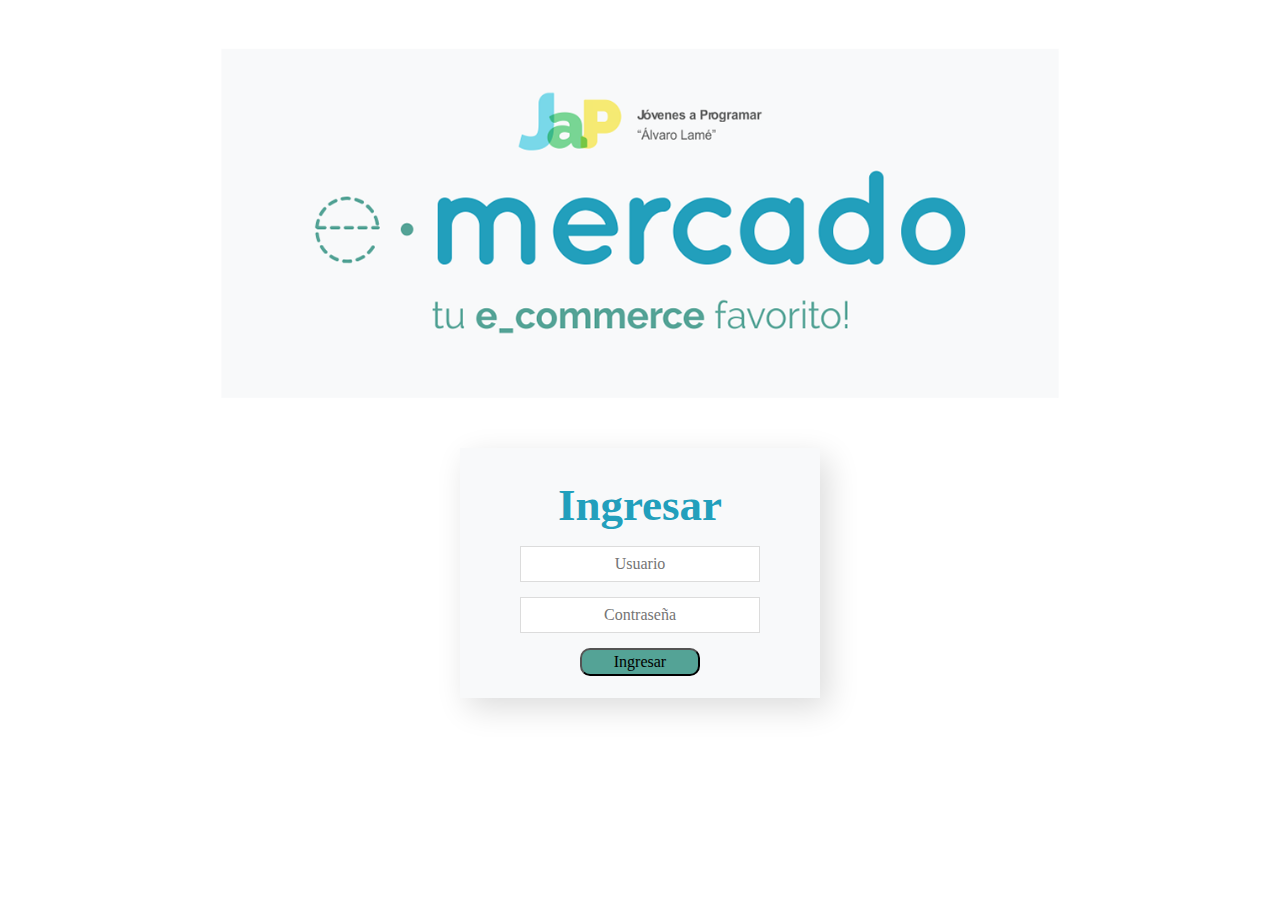
<file: index.html>
<!DOCTYPE html>
<!-- saved from url=(0049)https://getbootstrap.com/docs/4.3/examples/album/ -->
<html lang="en">
  <head>
    <meta http-equiv="Content-Type" content="text/html; charset=UTF-8">
    <meta name="viewport" content="width=device-width, initial-scale=1, shrink-to-fit=no">
    <meta name="description" content="">
    <title>eMercado - Todo lo que busques está aquí</title>

    <link rel="canonical" href="https://getbootstrap.com/docs/4.3/examples/album/">
    <link href="https://fonts.googleapis.com/css?family=Raleway:300,300i,400,400i,700,700i,900,900i" rel="stylesheet">
    <!-- Bootstrap core CSS -->
    <link href="css/bootstrap.min.css" rel="stylesheet">
    <link href="css/styles.css" rel="stylesheet">
  </head>
  <body>
    <nav class="site-header sticky-top py-1 bg-dark">
      <div class="container d-flex flex-column flex-md-row justify-content-between"  id=links>
        <a class="py-2 d-none d-md-inline-block" href="index.html">Inicio</a>
        <a class="py-2 d-none d-md-inline-block" href="categories.html">Categorías</a>
        <a class="py-2 d-none d-md-inline-block" href="products.html">Productos</a>
        <a class="py-2 d-none d-md-inline-block" href="sell.html">Vender</a>
        
      </div>
    </nav>
    <main role="main">
      <section class="jumbotron text-center">
        <div class="m-5">
          <h1></h1>
        </div>
      </section>
      <div class="album py-5 bg-light">
        <div class="container">
          <div class="row">
            <div class="col-md-4">
              <a href="categories.html" class="card mb-4 shadow-sm custom-card">
                <img class="bd-placeholder-img card-img-top"  src="img/cat1.jpg">
                <h3 class="m-3">Autos (122)</h3>
                <div class="card-body">
                  <p class="card-text">Los mejores precios en autos 0 kilómetro, de alta y media gama.</p>
                </div>
              </a>
            </div>
            <div class="col-md-4">
                <a href="categories.html" class="card mb-4 shadow-sm custom-card">
                  <img class="bd-placeholder-img card-img-top" src="img/cat2.jpg">
                  <h3 class="m-3">Juguetes (354)</h3>
                  <div class="card-body">
                    <p class="card-text">Encuentra aquí los mejores precios para niños/as de cualquier edad.</p>
                  </div>
                </a>
            </div>
            <div class="col-md-4">
                <a href="categories.html" class="card mb-4 shadow-sm custom-card">
                  <img class="bd-placeholder-img card-img-top" src="img/cat3.jpg">
                  <h3 class="m-3">Muebles (157)</h3>
                  <div class="card-body">
                    <p class="card-text">Muebles antiguos, nuevos y para ser armados por uno mismo.</p>
                  </div>
                </a>
            </div>
            <div class="col-md-4">
                <a href="categories.html" class="card mb-4 shadow-sm custom-card">
                  <img class="bd-placeholder-img card-img-top" src="img/cat4.jpg">
                  <h3 class="m-3">Herramientas (452)</h3>
                  <div class="card-body">
                    <p class="card-text">Herramientas para cualquier tipo de trabajo.</p>
                  </div>
                </a>
            </div>
            <div class="col-md-4">
                <a href="categories.html" class="card mb-4 shadow-sm custom-card">
                  <img class="bd-placeholder-img card-img-top" src="img/cat5.jpg">
                  <h3 class="m-3">Computadoras (724)</h3>
                  <div class="card-body">
                    <p class="card-text">Todo en cuanto a computadoras, para uso de oficina y/o juegos.</p>
                  </div>
                </a>
            </div>
            <div class="col-md-4">
                <a href="categories.html" class="card mb-4 shadow-sm custom-card">
                  <img class="bd-placeholder-img card-img-top" src="img/cat6.jpg">
                  <h3 class="m-3">Vestimenta (841)</h3>
                  <div class="card-body">
                    <p class="card-text">Gran variedad de ropa, nueva y de segunda mano.</p>
                  </div>
                </a>
            </div>
          </div>
          <div class="row">
              <a type="button" class="btn btn-light btn-lg btn-block" href="categories.html">Ver todas</a>
          </div>
        </div>
      </div>
    </main>
    <footer class="text-muted">
      <div class="container">
        <p class="float-right">
          <a href="#">Volver arriba</a>
        </p>
        <p>Este sitio forma parte de Desarrollo Web - JAP - 2020</p>
        <p>Clickea <a target="_blank" href="Letra.pdf">aquí</a> para descargar la letra del obligatorio.</p>
      </div>
    </footer>
    <script src="js/jquery-3.4.1.min.js"></script>
    <script src="js/bootstrap.bundle.min.js"></script>
    <script src="js/init.js"></script>
  </body>
</html>
</file>
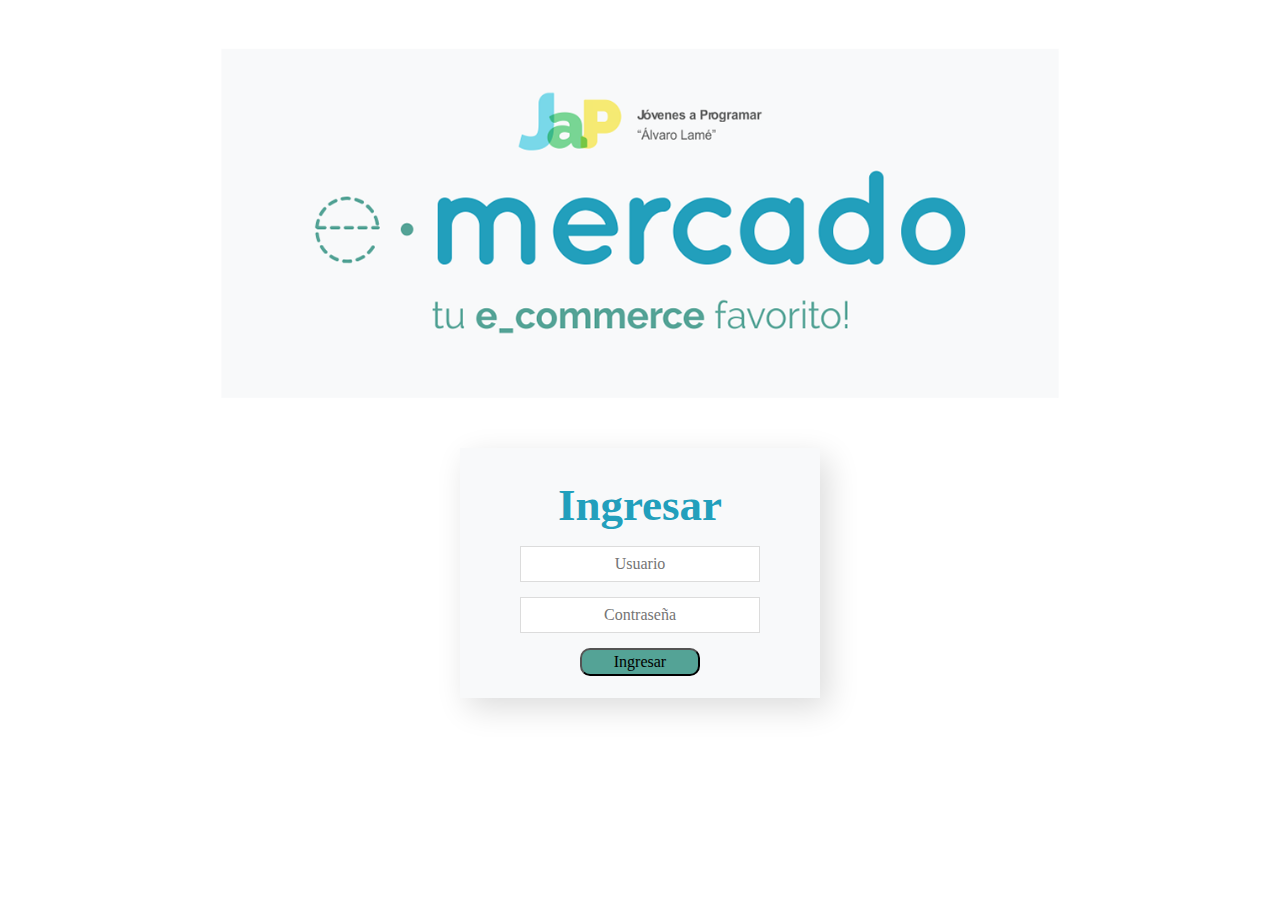
<file: cart.html>
<!DOCTYPE html>
<!-- saved from url=(0049)https://getbootstrap.com/docs/4.3/examples/album/ -->
<html lang="en">

<head>

  <meta http-equiv="Content-Type" content="text/html; charset=UTF-8">

  <meta name="viewport" content="width=device-width, initial-scale=1, shrink-to-fit=no">
  <meta name="description" content="">
  <title>eMercado - Todo lo que busques está aquí</title>

  <link rel="canonical" href="https://getbootstrap.com/docs/4.3/examples/album/">
  <link href="https://fonts.googleapis.com/css?family=Raleway:300,300i,400,400i,700,700i,900,900i" rel="stylesheet">

  <style>
    .bd-placeholder-img {
      font-size: 1.125rem;
      text-anchor: middle;
      -webkit-user-select: none;
      -moz-user-select: none;
      -ms-user-select: none;
      user-select: none;
    }

    @media (min-width: 768px) {
      .bd-placeholder-img-lg {
        font-size: 3.5rem;
      }
    }
  </style>
  <link href="css/bootstrap.min.css" rel="stylesheet">
  <link href="css/styles.css" rel="stylesheet">
  <link href="css/dropzone.css" rel="stylesheet">
</head>

<body>
  <nav class="site-header sticky-top py-1 bg-dark">
    <div class="container d-flex flex-column flex-md-row justify-content-between">
      <a class="py-2 d-none d-md-inline-block" href="index.html">Inicio</a>
      <a class="py-2 d-none d-md-inline-block" href="categories.html">Categorías</a>
      <a class="py-2 d-none d-md-inline-block" href="products.html">Productos</a>
      <a class="py-2 d-none d-md-inline-block" href="sell.html">Vender</a>
    </div>
  </nav>
  <div class="container">
    <h3>Productos seleccionados</h3>

    <div id="cartInfo"></div>

    
    <div>


      <form action="">
      <!-- Button trigger modal -->
      <button type="button" class="btn btn-primary" data-toggle="modal" data-target="#credito">
        Tarjeta de crédito
      </button>

      <!-- Modal -->
      <div class="modal fade" id="credito" tabindex="-1" role="dialog"
        aria-labelledby="exampleModalCenterTitle" aria-hidden="true">
        <div class="modal-dialog modal-dialog-centered" role="document">
          <div class="modal-content">
            <div class="modal-header">
              <h5 class="modal-title" id="exampleModalCenterTitle">Selecciona tu forma de pago</h5>
              <button type="button" class="close" data-dismiss="modal" aria-label="Close">
                <span aria-hidden="true">&times;</span>
              </button>
            </div>
            <div class="modal-body">

              <form action="">
                <h3>Tarjeta de crédito</h3>
                <label for="number">Número de tarjeta</label><br>
                <input type="text" id="number" name="number" required=""><br>
                <label for="seguridad">CVC</label><br>
                <input type="text" id="seguridad" name="seguridad" required=""> <br>
                <label for="vencimiento">Fecha de vencimiento</label><br>
                <input type="date" id="vencimiento" name="vencimiento" required=""> <br>
                <label for="prop">Propietario</label><br>
                <input type="text" id="prop" name="prop" required=""> <br>
                <label for="confirmar"></label><br>
                <input type="submit" id="confirmar" name="confirmar" value="Confirmar"> <br>
              </form>
            </div>
            <div class="modal-footer">
              <button type="button" class="btn btn-secondary" data-dismiss="modal">Cerrar</button>
            </div>
          </div>
        </div>
      </div>
    </div>
    <br>

    <!-- Button trigger modal -->
    <button type="button" class="btn btn-primary" data-toggle="modal" data-target="#debito">
      Tarjeta de débito
    </button>

    <!-- Modal -->
    <div class="modal fade" id="debito" tabindex="-1" role="dialog"
      aria-labelledby="exampleModalCenterTitle" aria-hidden="true">
      <div class="modal-dialog modal-dialog-centered" role="document">
        <div class="modal-content">
          <div class="modal-header">
            <h5 class="modal-title" id="exampleModalCenterTitle">Selecciona tu forma de pago</h5>
            <button type="button" class="close" data-dismiss="modal" aria-label="Close">
              <span aria-hidden="true">&times;</span>
            </button>
          </div>
          <div class="modal-body">

            <form action="">
              <h3>Tarjeta de débito</h3>
              <label for="number1">Número de tarjeta</label><br>
              <input type="text" id="number1" name="number1" required=""><br>
              <label for="vencimiento1">Fecha de vencimiento</label><br>
              <input type="date" id="vencimiento1" name="vencimiento1" required=""> <br>
              <label for="prop1">Propietario</label><br>
              <input type="text" id="prop1" name="prop1" required=""> <br>
              <label for="confirmar1"></label><br>
              <input type="submit" id="confirmar1" name="confirmar1" value="Confirmar"> <br>
            </form>
          </div>
          <div class="modal-footer">
            <button type="button" class="btn btn-secondary" data-dismiss="modal">Cerrar</button>
          </div>
        </div>
      </div>
    </div>
  
  <br>
    <hr>
    
     <p>Método de envío</p>
      <div class="custom-control custom-radio">
      <input id="premium" onclick="enviop()" name="publicationType" type="radio" class="custom-control-input"  required="">
      <label class="custom-control-label" for="premium" value="0.15">Premium <small>(2-5 días)</small></label>
    </div>
    <div class="custom-control custom-radio">
      <input id="express" onclick="envioe()" name="publicationType" type="radio" class="custom-control-input" required="">
      <label class="custom-control-label" for="express" value="0.07">Express <small>(5-8 días)</small></label>
    </div>
    <div class="custom-control custom-radio">
      <input id="standard" onclick="envios()" name="publicationType" type="radio" class="custom-control-input" required="">
      <label class="custom-control-label" for="standard" value="0.05">Standard <small>(12-15 días)</small></label>
    </div>
    <hr>
    <div>
      <label>Cantidad de artículos:</label> <input type="number" value="1" id="cant" required="">
      <br>
      <label>Subtotal:</label>
      <p id="subtotal"></p>
      <label>Costo de envío:</label>
      <p id="envio"></p>
    </div>


    <div>
      <h4>Total</h4>
      <p id="total"></p>
    </div>
    <hr>

    <br> <button class="btn btn-primary btn-lg" type="submit" id="comprar">Comprar</button>
  </form>

  </div>


  </div>
  <img id="src" src="" alt="">
  <div id="spinner-wrapper">
    <div class="lds-ring">
      <div></div>
      <div></div>
      <div></div>
      <div></div>
    </div>
  </div>
  <script src="js/jquery-3.4.1.min.js"></script>
  <script src="js/bootstrap.bundle.min.js"></script>
  <script src="js/dropzone.js"></script>
  <script src="js/init.js"></script>
  <script src="js/cart.js"></script>
</body>

</html>
</file>
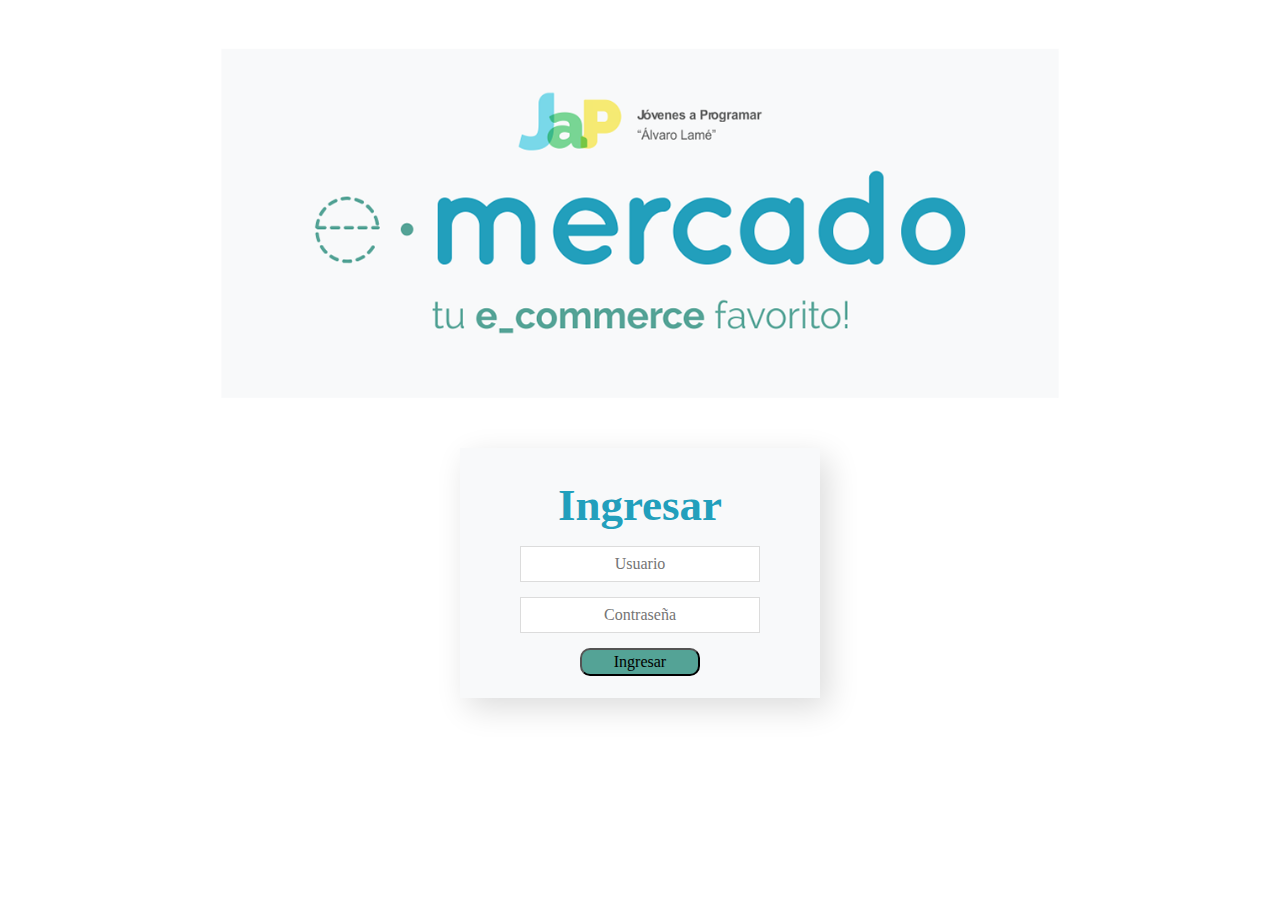
<file: categories.html>
<!DOCTYPE html>
<!-- saved from url=(0049)https://getbootstrap.com/docs/4.3/examples/album/ -->
<html lang="en">
  <head>
    <meta http-equiv="Content-Type" content="text/html; charset=UTF-8">
    <meta name="viewport" content="width=device-width, initial-scale=1, shrink-to-fit=no">
    <meta name="description" content="">
    <title>eMercado - Todo lo que busques está aquí</title>

    <link rel="canonical" href="https://getbootstrap.com/docs/4.3/examples/album/">
    <link href="https://fonts.googleapis.com/css?family=Raleway:300,300i,400,400i,700,700i,900,900i" rel="stylesheet">
    <link href="css/font-awesome.min.css" rel="stylesheet">

    <link href="css/bootstrap.min.css" rel="stylesheet">
    <link href="css/styles.css" rel="stylesheet">
  </head>
  <body>
    <nav class="site-header sticky-top py-1 bg-dark">
      <div class="container d-flex flex-column flex-md-row justify-content-between">
        <a class="py-2 d-none d-md-inline-block" href="index.html">Inicio</a>
        <a class="py-2 d-none d-md-inline-block" href="categories.html">Categorías</a>
        <a class="py-2 d-none d-md-inline-block" href="products.html">Productos</a>
        <a class="py-2 d-none d-md-inline-block" href="sell.html">Vender</a>
      </div>
    </nav>
    <main role="main" class="pb-5">
        <div class="text-center p-4">
            <h2>Categorías</h2>
            <p class="lead">Verás aquí todas las categorías del sitio.</p>
        </div>
        <div class="container">
            <div class="row">
                <div class="col text-right">
                    <div class="btn-group btn-group-toggle mb-4" data-toggle="buttons">
                        <label class="btn btn-light active" id="sortAsc" >
                            <input type="radio" name="options" autocomplete="off" checked>A-Z
                        </label>
                        <label class="btn btn-light" id="sortDesc" >
                            <input type="radio" name="options" autocomplete="off">Z-A
                        </label>
                        <label class="btn btn-light" id="sortByCount" >
                            <input type="radio" name="options" autocomplete="off"><i class="fas fa-sort-amount-down mr-1"></i>Cant.
                        </label>
                    </div>
                </div>
            </div>
            <div class="row justify-content-end">
              <div class="col-md-6"></div>
                <div class="col-md-6 col-sm-12 mb-1 container">
                  <div class="row container p-0 m-0">
                    <div class="col">
                      <p class="font-weight-normal text-right my-2">Cant.</p>
                    </div>
                    <div class="col">
                      <input class="form-control" type="number" placeholder="min." id="rangeFilterCountMin">
                    </div>
                    <div class="col">
                      <input class="form-control" type="number" placeholder="máx." id="rangeFilterCountMax">
                    </div>
                    <div class="col-3 p-0">
                      <div class="btn-group" role="group">
                        <button class="btn btn-light btn-block" id="rangeFilterCount">Filtrar</button>
                        <button class="btn btn-link btn-sm" id="clearRangeFilter">Limpiar</button>
                      </div>
                    </div>
                  </div>
                </div>
            </div>
            <div class="row">
                <div class="list-group" id="cat-list-container">
                </div>
            </div>
        </div>
    </main>
    <footer class="text-muted bg-light">
      <div class="container">
        <p class="float-right">
          <a href="#">Volver arriba</a>
        </p>
        <p>Este sitio forma parte de Desarrollo Web - JAP - 2020</p>
        <p>Clickea <a target="_blank" href="Letra.pdf">aquí</a> para descargar la letra del obligatorio.</p>
      </div>
    </footer>
    <div id="spinner-wrapper"><div class="lds-ring"><div></div><div></div><div></div><div></div></div></div>
    <script src="js/jquery-3.4.1.min.js"></script>
    <script src="js/bootstrap.bundle.min.js"></script>
    <script src="js/init.js"></script>
    <script src="js/categories.js"></script>
  </body>
</html>
</file>
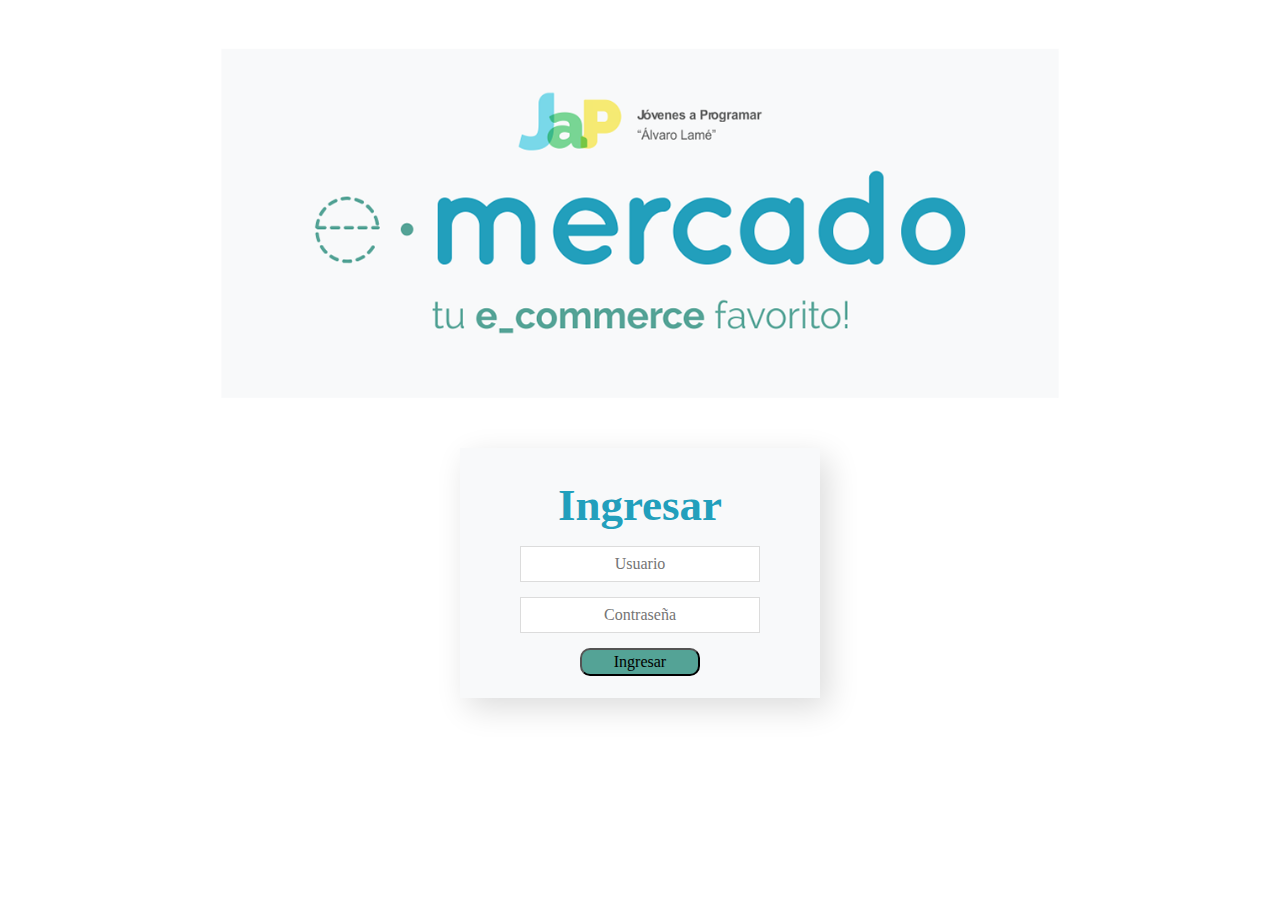
<file: category-info.html>
<!DOCTYPE html>
<!-- saved from url=(0049)https://getbootstrap.com/docs/4.3/examples/album/ -->
<html lang="en">

<head>
  <meta http-equiv="Content-Type" content="text/html; charset=UTF-8">
  <meta name="viewport" content="width=device-width, initial-scale=1, shrink-to-fit=no">
  <meta name="description" content="">
  <title>eMercado - Todo lo que busques está aquí</title>

  <link rel="canonical" href="https://getbootstrap.com/docs/4.3/examples/album/">
  <link href="https://fonts.googleapis.com/css?family=Raleway:300,300i,400,400i,700,700i,900,900i" rel="stylesheet">
  <!-- Bootstrap core CSS -->
  <link href="css/bootstrap.min.css" rel="stylesheet">
  <link href="css/styles.css" rel="stylesheet">
</head>

<body>
  <nav class="site-header sticky-top py-1 bg-dark">
    <div class="container d-flex flex-column flex-md-row justify-content-between">
      <a class="py-2 d-none d-md-inline-block" href="index.html">Inicio</a>
      <a class="py-2 d-none d-md-inline-block" href="categories.html">Categorías</a>
      <a class="py-2 d-none d-md-inline-block" href="products.html">Productos</a>
      <a class="py-2 d-none d-md-inline-block" href="sell.html">Vender</a>
      
    </div>
  </nav>
  <main role="main">
    <div class="container mt-5">
      <div class="text-center p-4">
        <h2>Descripción de la categoría</h2>
        <p class="lead">Encontrarás aquí toda la información de la categoría seleccionada.</p>
        <p class="small alert-warning py-3"><strong>Nota: </strong>por simplicidad, cualquiera sea la categoría
          seleccionada previamente, siempre se visualizará la presente: <strong>Autos</strong>.</p>
      </div>
      <h3 id="categoryName"></h3>
      <hr class="my-3">
      <dl>
        <dt>Descripción</dt>
        <dd>
          <p id="categoryDescription"></p>
        </dd>

        <dt>Cantidad de productos en la categoría</dt>
        <dd>
          <p id="productCount"></p>
        </dd>

        <dt>Criterio para incluir productos en esta categoría</dt>
        <dd>
          <p id="productCriteria"></p>
        </dd>

        <dt>Imágenes ilustrativas</dt>
        <dd>
          <div class="row text-center text-lg-left pt-2" id="productImagesGallery">
          </div>
        </dd>
      </dl>
      <a type="button" class="btn btn-light btn-lg btn-block" href="products.html">Ver productos</a>
    </div>
  </main>
  <footer class="text-muted">
    <div class="container">
      <p class="float-right">
        <a href="#">Volver arriba</a>
      </p>
      <p>Este sitio forma parte de Desarrollo Web - JAP - 2020</p>
      <p>Clickea <a target="_blank" href="Letra.pdf">aquí</a> para descargar la letra del obligatorio.</p>
    </div>
  </footer>
  <div id="spinner-wrapper">
    <div class="lds-ring">
      <div></div>
      <div></div>
      <div></div>
      <div></div>
    </div>
  </div>
  <script src="js/jquery-3.4.1.min.js"></script>
  <script src="js/bootstrap.bundle.min.js"></script>
  <script src="js/init.js"></script>
  <script src="js/category-info.js"></script>
</body>

</html>
</file>
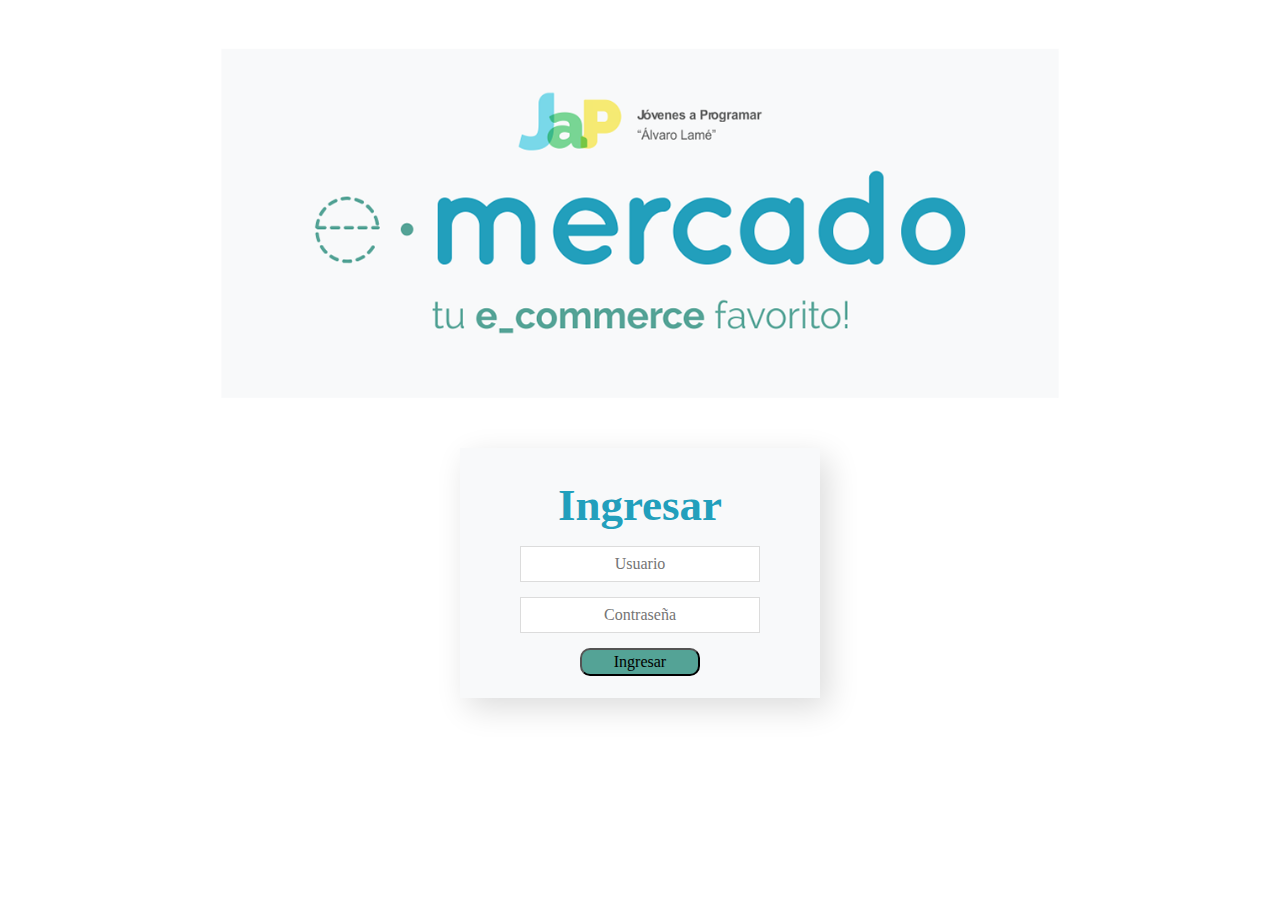
<file: login.html>
<!DOCTYPE html>
<!-- saved from url=(0049)https://getbootstrap.com/docs/4.3/examples/album/ -->
<html lang="en">

<head>
  <meta http-equiv="Content-Type" content="text/html; charset=UTF-8">
  <meta name="viewport" content="width=device-width, initial-scale=1, shrink-to-fit=no">
  <meta name="description" content="">
  <title>eMercado - Todo lo que busques está aquí</title>

  <link rel="canonical" href="https://getbootstrap.com/docs/4.3/examples/album/">
  <link href="https://fonts.googleapis.com/css?family=Raleway:300,300i,400,400i,700,700i,900,900i" rel="stylesheet">
  <!-- Bootstrap core CSS -->
  <link href="css/bootstrap.min.css" rel="stylesheet">
  <link href="css/styles.css" rel="stylesheet">
</head>

<body class="text-center">
  <div class="container p-5">
    <img class="imgform" src="img/login.png" alt="Imágen de carga">
    <div>
      <form action="" class="form">
        <h1>Ingresar</h1>
        <input class="login" type="text" id="correo" name="usuario" placeholder="Usuario" value=""><br>
        <input class="login" type="password" id="contraseña" name="contraseña" placeholder="Contraseña" value=""> <br>
        <button class="boton" type="button" id="boton">Ingresar</button>
      </form> 
    </div>
  </div>

  <script src="js/login.js"></script>
</body>
</html>
</file>
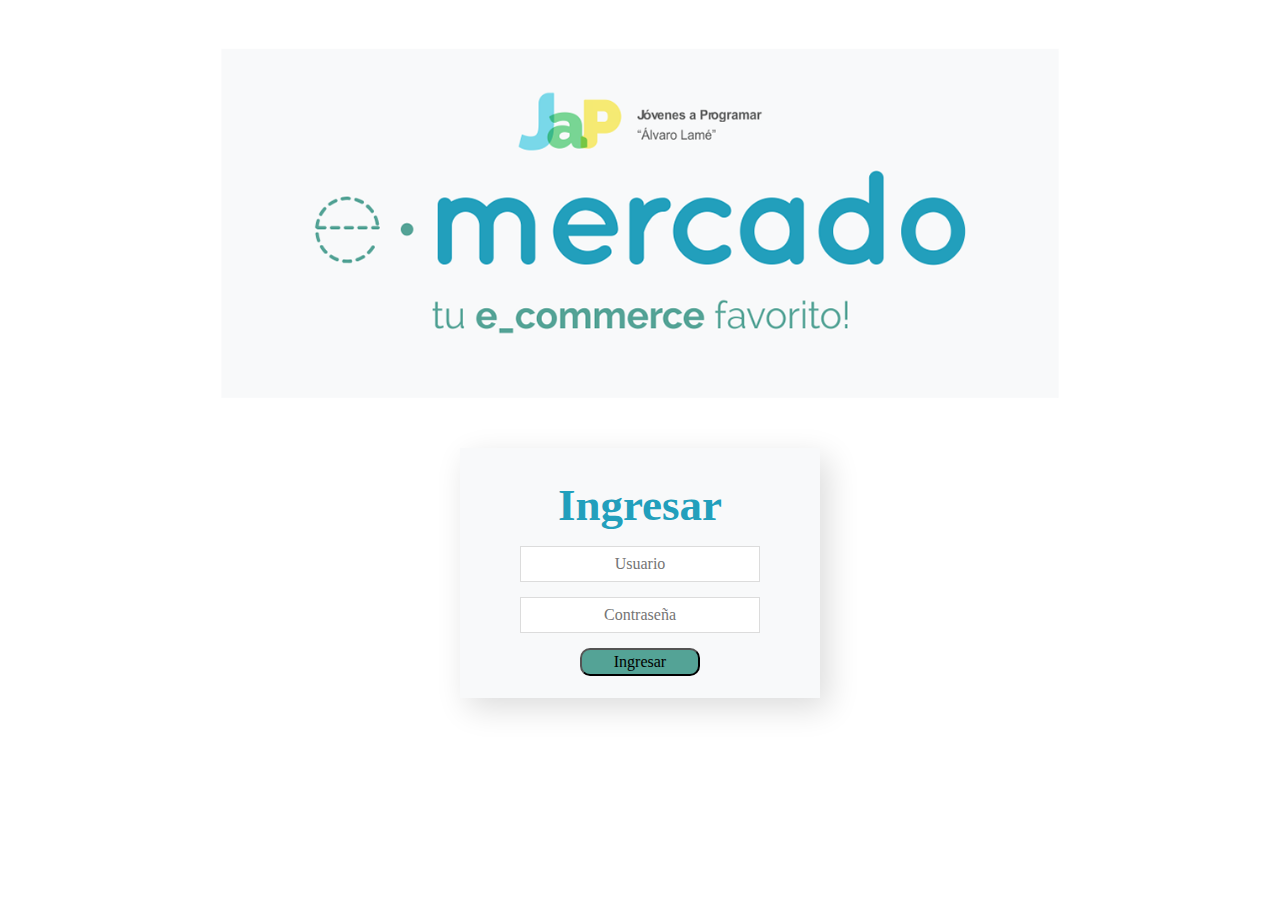
<file: my-profile.html>
<!DOCTYPE html>
<!-- saved from url=(0049)https://getbootstrap.com/docs/4.3/examples/album/ -->
<html lang="en">

<head>
  <meta http-equiv="Content-Type" content="text/html; charset=UTF-8">

  <meta name="viewport" content="width=device-width, initial-scale=1, shrink-to-fit=no">
  <meta name="description" content="">
  <title>eMercado - Todo lo que busques está aquí</title>

  <link rel="canonical" href="https://getbootstrap.com/docs/4.3/examples/album/">
  <link href="https://fonts.googleapis.com/css?family=Raleway:300,300i,400,400i,700,700i,900,900i" rel="stylesheet">

  <style>
    .bd-placeholder-img {
      font-size: 1.125rem;
      text-anchor: middle;
      -webkit-user-select: none;
      -moz-user-select: none;
      -ms-user-select: none;
      user-select: none;
    }

    @media (min-width: 768px) {
      .bd-placeholder-img-lg {
        font-size: 3.5rem;
      }
    }
  </style>
  <link href="css/bootstrap.min.css" rel="stylesheet">
  <link href="css/styles.css" rel="stylesheet">
  <link href="css/dropzone.css" rel="stylesheet">
</head>

<body>
  <nav class="site-header sticky-top py-1 bg-dark">
    <div class="container d-flex flex-column flex-md-row justify-content-between">
      <a class="py-2 d-none d-md-inline-block" href="index.html">Inicio</a>
      <a class="py-2 d-none d-md-inline-block" href="categories.html">Categorías</a>
      <a class="py-2 d-none d-md-inline-block" href="products.html">Productos</a>
      <a class="py-2 d-none d-md-inline-block" href="sell.html">Vender</a>
     
    </div>
  </nav>
  <div class="container p-5">
    <h1> Mi perfil</h1>
    <hr>
    <label>Nombres y apellidos <input type="text" value="" name="name" id="name" /></label> <br>
    <label>Edad <input type="text" value="" name="age" id="age" /></label> <br>
    <label>E-mail <input type="text" value="" name="email" id="email" /></label> <br>
    <label>Teléfono <input type="text" value="" name="phone" id="phone" /></label> <br>
    <button class="boton" type="button" id="save">Guardar</button> <br>
    <table>
      <thead>
        <tr>
          <th>Datos del perfil</th>
        </tr>
      </thead>
      <tbody id="perfil"></tbody> 
    </table>

  </div>
  


  <footer class="text-muted bg-light">
    <div class="container">
      <p>Este sitio forma parte de Desarrollo Web - JAP - 2020</p>
      <p>Clickea <a target="_blank" href="Letra.pdf">aquí</a> para descargar la letra del obligatorio.</p>
    </div>
  </footer>
  <div class="alert fade alert-success" role="alert" id="alertResult">
    <span id="resultSpan"></span>
    <button type="button" class="close" data-dismiss="alert" aria-label="Close">
      <span aria-hidden="true">&times;</span>
    </button>
  </div>
  <div id="spinner-wrapper">
    <div class="lds-ring">
      <div></div>
      <div></div>
      <div></div>
      <div></div>
    </div>
  </div>
  <script src="js/jquery-3.4.1.min.js"></script>
  <script src="js/bootstrap.bundle.min.js"></script>
  <script src="js/dropzone.js"></script>
  <script src="js/init.js"></script>
  <script src="js/my-profile.js"></script>
</body>

</html>
</file>
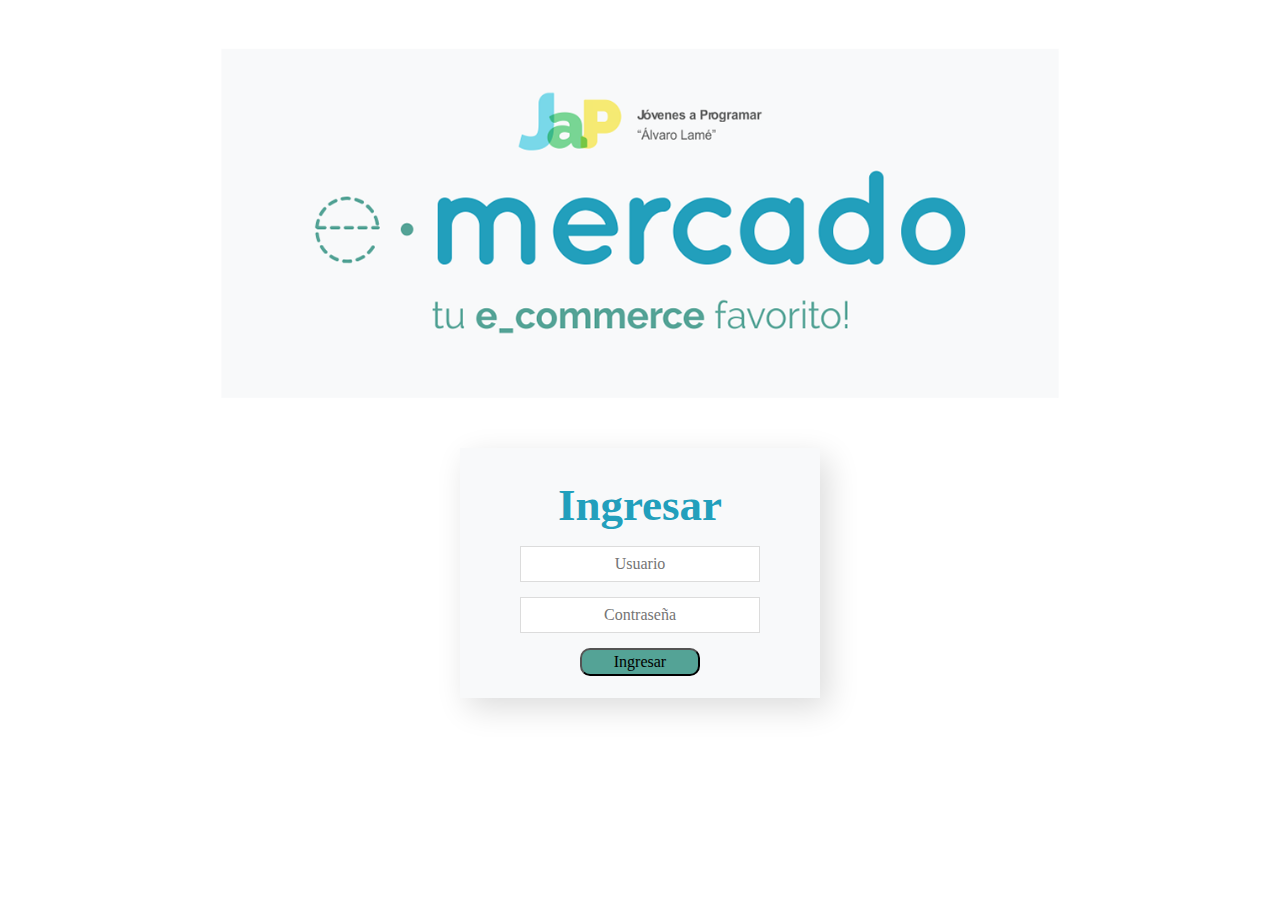
<file: product-info.html>
<!DOCTYPE html>
<!-- saved from url=(0049)https://getbootstrap.com/docs/4.3/examples/album/ -->
<html lang="en">

<head>
  <meta http-equiv="Content-Type" content="text/html; charset=UTF-8">
  <meta name="viewport" content="width=device-width, initial-scale=1, shrink-to-fit=no">
  <meta name="description" content="">
  <title>eMercado - Todo lo que busques está aquí</title>

  <link rel="canonical" href="https://getbootstrap.com/docs/4.3/examples/album/">
  <link href="https://fonts.googleapis.com/css?family=Raleway:300,300i,400,400i,700,700i,900,900i" rel="stylesheet">
  <link href="css/font-awesome.min.css" rel="stylesheet">
  <link href="css/bootstrap.min.css" rel="stylesheet">
  <link href="css/styles.css" rel="stylesheet">
  <link rel="stylesheet" href="https://cdnjs.cloudflare.com/ajax/libs/font-awesome/4.7.0/css/font-awesome.min.css">
</head>

<body>
  <nav class="site-header sticky-top py-1 bg-dark">
    <div class="container d-flex flex-column flex-md-row justify-content-between">
      <a class="py-2 d-none d-md-inline-block" href="index.html">Inicio</a>
      <a class="py-2 d-none d-md-inline-block" href="categories.html">Categorías</a>
      <a class="py-2 d-none d-md-inline-block" href="products.html">Productos</a>
      <a class="py-2 d-none d-md-inline-block" href="sell.html">Vender</a>
      
    </div>
  </nav>

  <div class="container mt-5">
    <div class="text-center p-4">
      <h1>Información del producto</h1>
    </div>
    <hr class="my-3">
    <h3 id="name"></h3>

    <dl>

      <dt>Categoría</dt>
      <dd>
        <p id="category"></p>
      </dd>

      <dt>Descripción</dt>
      <dd>
        <p id="description"></p>
      </dd>

      <dt>Costo</dt>
      <dd>
        <p id="cost"> </p>
        <p id="currency"></p>
      </dd>

      <dt>Cantidad de vendidos</dt>
      <dd>
        <p id="soldCount"></p>
      </dd>

      <dt>Imágenes del producto</dt>
      <dd>
        <div class="row text-center text-lg-left pt-2" id="imgProduct"></div>
      </dd>
    </dl>
  </div>
 
<div class="container p-5">
  <h3>Comentarios de clientes</h3>
  <hr class="my-3">

<div id="commentProduct"></div>
</div>
<div class="container p-5">
  <form action="/action_page.php">
    <div class="md-form">
      <h3>Realice su comentario</h3> <br>
      <hr class="my-3"> <br>
      <textarea class="md-textarea form-control" id="1" value="" rows="3"
        placeholder="Comente aquí"></textarea>
    </div>

    
<div class="star" >
    <p class="clasificacion">
      <input id="radio1" type="radio" name="estrellas" value="5"><!--
      --><label for="radio1">★</label><!--
      --><input id="radio2" type="radio" name="estrellas" value="4"><!--
      --><label for="radio2">★</label><!--
      --><input id="radio3" type="radio" name="estrellas" value="3"><!--
      --><label for="radio3">★</label><!--
      --><input id="radio4" type="radio" name="estrellas" value="2"><!--
      --><label for="radio4">★</label><!--
      --><input id="radio5" type="radio" name="estrellas" value="1"><!--
      --><label for="radio5">★</label>
    </p>
  </div>

    <br>
    <input type="button" value="Enviar" id="send" class="btn btn-outline-info">
  </form>
<hr>
  <h3>Productos relacionados</h3>

  <div id="related"></div>
</div>

  <footer class="text-muted">
    <div class="container">
      <p class="float-right">
        <a href="#">Volver arriba</a>
      </p>
      <p>Este sitio forma parte de Desarrollo Web - JAP - 2020</p>
      <p>Clickea <a target="_blank" href="Letra.pdf">aquí</a> para descargar la letra del obligatorio.</p>
    </div>
  </footer>
  <div id="spinner-wrapper">
    <div class="lds-ring">
      <div></div>
      <div></div>
      <div></div>
      <div></div>
    </div>
  </div>
  <script src="js/jquery-3.4.1.min.js"></script>
  <script src="js/bootstrap.bundle.min.js"></script>
  <script src="js/init.js"></script>
  <script src="js/product-info.js"></script>
</body>

</html>
</file>
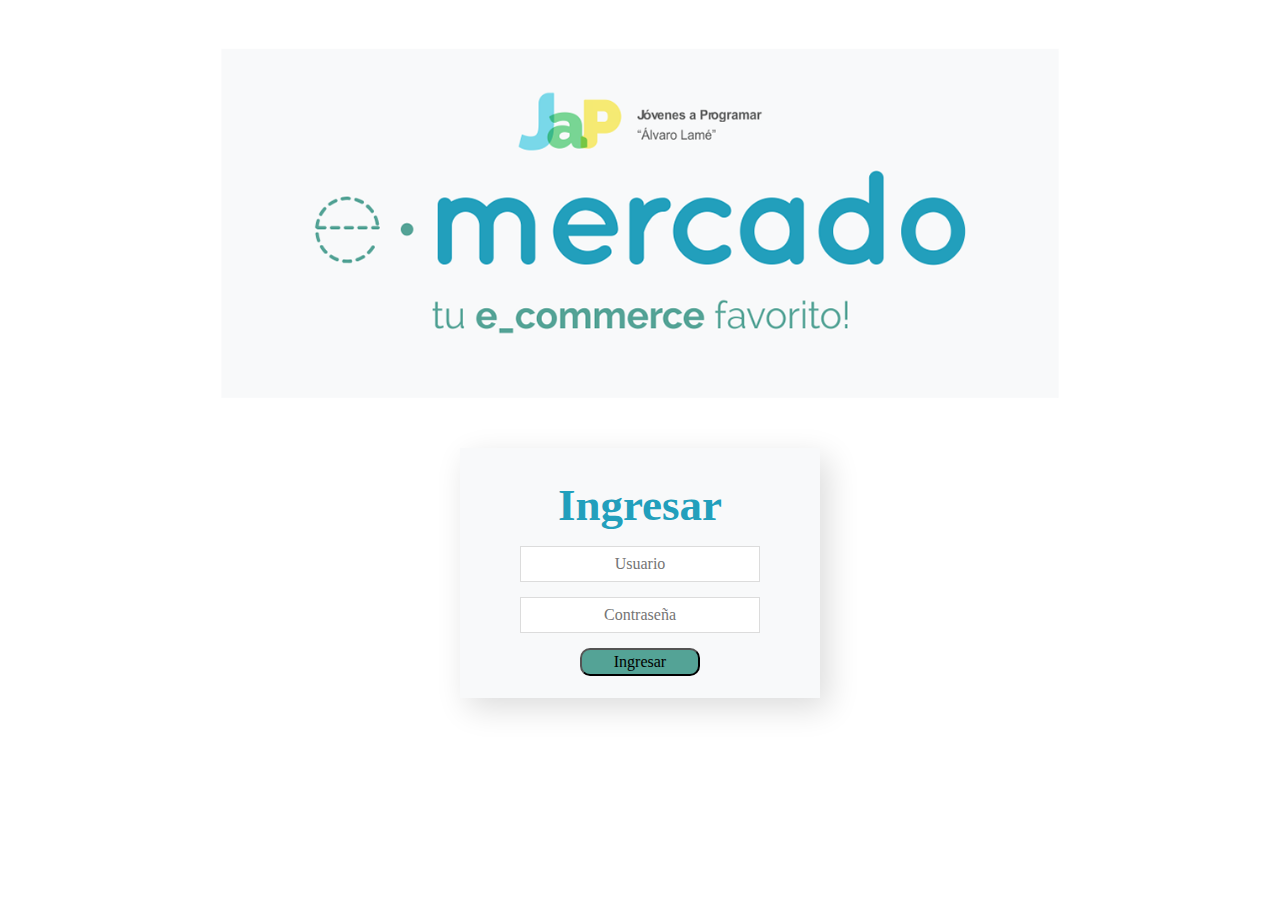
<file: products.html>
<!DOCTYPE html>
<!-- saved from url=(0049)https://getbootstrap.com/docs/4.3/examples/album/ -->
<html lang="en">

<head>
  <meta http-equiv="Content-Type" content="text/html; charset=UTF-8">
  <meta name="viewport" content="width=device-width, initial-scale=1, shrink-to-fit=no">
  <meta name="description" content="">
  <title>eMercado - Todo lo que busques está aquí</title>

  <link rel="canonical" href="https://getbootstrap.com/docs/4.3/examples/album/">
  <link href="https://fonts.googleapis.com/css?family=Raleway:300,300i,400,400i,700,700i,900,900i" rel="stylesheet">
  <link href="css/font-awesome.min.css" rel="stylesheet">
  <link href="css/bootstrap.min.css" rel="stylesheet">
  <link href="css/styles.css" rel="stylesheet">
</head>

<body>
  <nav class="site-header sticky-top py-1 bg-dark">
    <div class="container d-flex flex-column flex-md-row justify-content-between">
      <a class="py-2 d-none d-md-inline-block" href="index.html">Inicio</a>
      <a class="py-2 d-none d-md-inline-block" href="categories.html">Categorías</a>
      <a class="py-2 d-none d-md-inline-block" href="products.html">Productos</a>
      <a class="py-2 d-none d-md-inline-block" href="sell.html">Vender</a>

    </div>
  </nav>
  <div class="container p-5">
    <div>
      <div class="text-center p-4">
        <h2 class="listado">Listado</h2>
      </div>
      <div>
        <h5>Organizar</h5>
        <div>
          <div>
            <input type="number" placeholder="min." id="min">
          </div>
          <div>
            <input type="number" placeholder="máx." id="max">
          </div>
          <div>
            <div class="btn-group" role="group">
              <button id="filtro">Filtrar</button>
              <button id="limpiar">Limpiar</button>
            </div>
            <br>
            <br>
            <label id="AZ">
              <input type="radio" name="org">Ascendente
            </label>
            <label id="ZA">
              <input type="radio" name="org">Descendente
            </label>
            <label id="relev">
              <input type="radio" name="org">Relevancia
            </label>
          </div>
        </div>
      </div>
    </div>
  </div>

  <div class="row">
    <div class="list-group" id="prod">
    </div>
  </div>
  <footer class="text-muted bg-light">
    <div class="container">
      <p class="float-right">
        <a href="#">Volver arriba</a>
      </p>
      <p>Este sitio forma parte de Desarrollo Web - JAP - 2020</p>
      <p>Clickea <a target="_blank" href="Letra.pdf">aquí</a> para descargar la letra del obligatorio.</p>
    </div>
  </footer>
  <div id="spinner-wrapper">
    <div class="lds-ring">
      <div></div>
      <div></div>
      <div></div>
      <div></div>
    </div>
  </div>
  <script src="js/jquery-3.4.1.min.js"></script>
  <script src="js/bootstrap.bundle.min.js"></script>
  <script src="js/init.js"></script>
  <script src="js/products.js"></script>
</body>

</html>
</file>
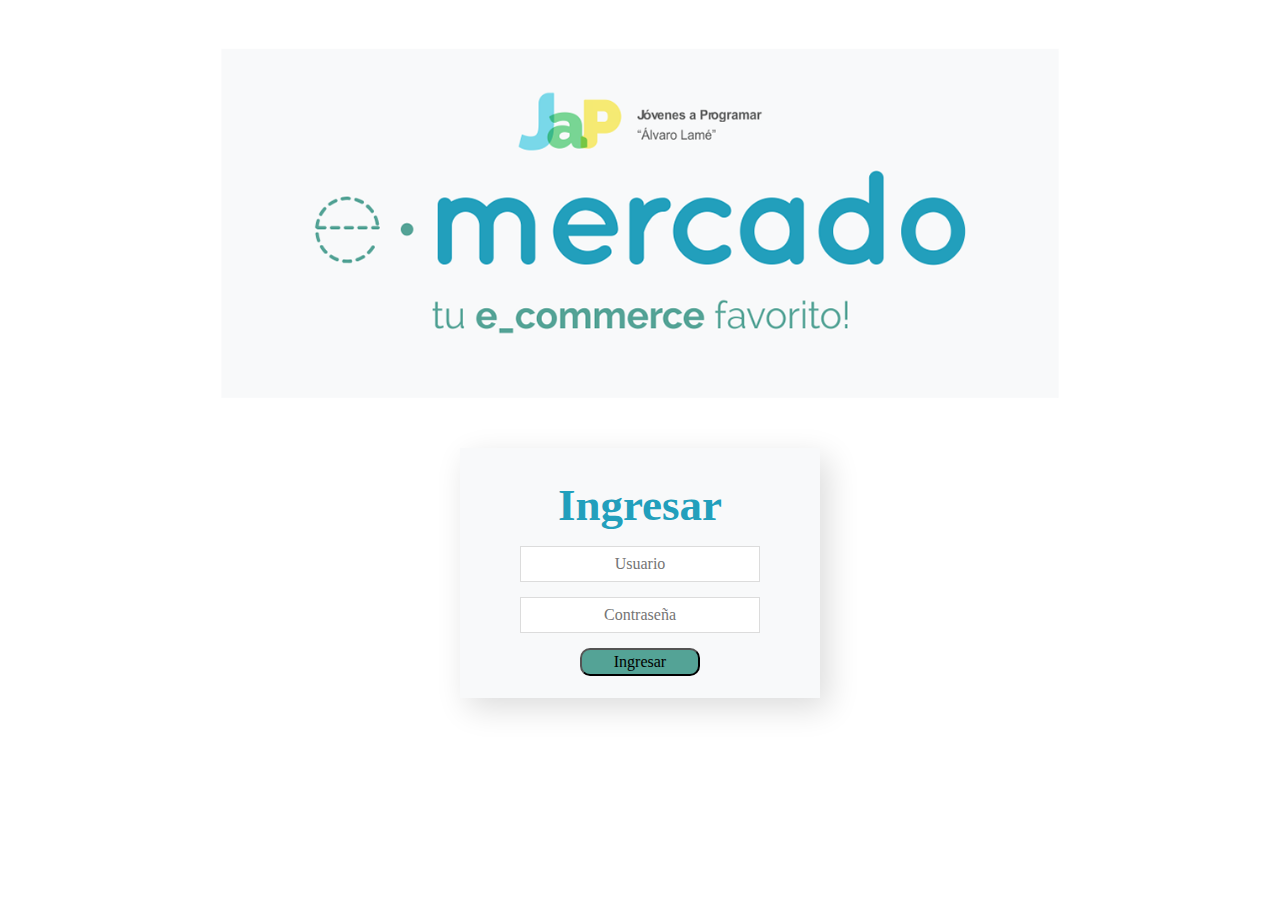
<file: sell.html>
<!DOCTYPE html>
<!-- saved from url=(0049)https://getbootstrap.com/docs/4.3/examples/album/ -->
<html lang="en"><head><meta http-equiv="Content-Type" content="text/html; charset=UTF-8">
    
    <meta name="viewport" content="width=device-width, initial-scale=1, shrink-to-fit=no">
    <meta name="description" content="">
    <title>eMercado - Todo lo que busques está aquí</title>

    <link rel="canonical" href="https://getbootstrap.com/docs/4.3/examples/album/">
    <link href="https://fonts.googleapis.com/css?family=Raleway:300,300i,400,400i,700,700i,900,900i" rel="stylesheet">

    <style>
      .bd-placeholder-img {
        font-size: 1.125rem;
        text-anchor: middle;
        -webkit-user-select: none;
        -moz-user-select: none;
        -ms-user-select: none;
        user-select: none;
      }

      @media (min-width: 768px) {
        .bd-placeholder-img-lg {
          font-size: 3.5rem;
        }
      }
    </style>
    <link href="css/bootstrap.min.css" rel="stylesheet">
    <link href="css/styles.css" rel="stylesheet">
    <link href="css/dropzone.css" rel="stylesheet">
  </head>
  <body>
    <nav class="site-header sticky-top py-1 bg-dark">
        <div class="container d-flex flex-column flex-md-row justify-content-between">
            <a class="py-2 d-none d-md-inline-block" href="index.html">Inicio</a>
            <a class="py-2 d-none d-md-inline-block" href="categories.html">Categorías</a>
            <a class="py-2 d-none d-md-inline-block" href="products.html">Productos</a>
            <a class="py-2 d-none d-md-inline-block" href="sell.html">Vender</a>
            <a class="py-2 d-none d-md-inline-block" href="cart.html">Mi carrito</a>
        </div>
    </nav>
      <div class="container">
        <div class="text-center p-4">
          <h2>Vender</h2>
          <p class="lead">Ingresa los datos del artículo a vender.</p>
        </div>
        <div class="row justify-content-md-center">
          <div class="col-md-8 order-md-1">
            <h4 class="mb-3">Información del producto</h4>
            <form class="needs-validation" id="sell-info">
              <div class="row">
                <div class="col-md-6 mb-3">
                  <label for="productName">Nombre</label>
                  <input type="text" class="form-control" id="productName" placeholder="" value="" >
                  <div class="invalid-feedback">
                    Ingresa un nombre
                  </div>
                </div>
              </div>
              <div class="row">
                <div class="col-md-8 order-md-1">
                    <label for="zip">Imágenes</label>
                    <div class="needsclick dz-clickable" id="file-upload">
                      <div class="dz-message needsclick">
                        Arrastra tus fotos aquí<br>
                      </div>
                    </div>
                </div>
              </div>
              <div class="row">
                  <div class="col-md-12 mb-3">
                      <label for="productDescription">Descripción</label>
                      <textarea class="form-control" id="productDescription" rows="3"></textarea>
                  </div>
                </div>
              <div class="row">
                <div class="col-md-3 mb-3">
                  <label for="zip">Costo</label>
                  <input type="number" class="form-control" id="productCostInput" placeholder="" required="" value="0" min="0">
                  <div class="invalid-feedback">
                    El costo debe ser mayor que 0.
                  </div>
                </div>
                <div class="col-md-4 mb-3">
                    <label for="state">Moneda</label>
                    <select class="custom-select d-block w-100" id="productCurrency" required="">
                      <option selected>Pesos Uruguayos (UYU)</option>
                      <option>Dólares (USD)</option>
                    </select>
                    <div class="invalid-feedback">
                      Ingresa una categoría válida.
                    </div>
                  </div>
              </div>
              <div class="row">
                  <div class="col-md-7 mb-3">
                  <label for="state">Categoría</label>
                  <select class="custom-select d-block w-100" id="productCategory">
                    <option value="">Elija la categoría...</option>
                    <option>Autos</option>
                    <option>Juguetes</option>
                    <option>Muebles</option>
                    <option>Herramientas</option>
                    <option>Computadoras</option>
                    <option>Vestimenta</option>
                  </select>
                  <div class="invalid-feedback">
                    Por favor ingresa una categoría válida.
                  </div>
                </div>
              </div>
              <div class="row">
                  <div class="col-md-3 mb-3">
                    <label for="productCountInput">Cantidad en stock</label>
                    <input type="number" class="form-control" id="productCountInput" placeholder="" required="" value="1" min="0">
                    <div class="invalid-feedback">
                      La cantidad es requerida.
                    </div>
                  </div>
                </div>
              <hr class="mb-4">
              <h5 class="mb-3">Tipo de publicación</h5>
              <div class="d-block my-3">
                <div class="custom-control custom-radio">
                  <input id="goldradio" name="publicationType" type="radio" class="custom-control-input" checked="" required="">
                  <label class="custom-control-label" for="goldradio">Gold (13%)</label>
                </div>
                <div class="custom-control custom-radio">
                  <input id="premiumradio" name="publicationType" type="radio" class="custom-control-input" required="">
                  <label class="custom-control-label" for="premiumradio">Premium (7%)</label>
                </div>
                <div class="custom-control custom-radio">
                  <input id="standardradio" name="publicationType" type="radio" class="custom-control-input" required="">
                  <label class="custom-control-label" for="standardradio">Estándar (3%)</label>
                </div>
                <div class="row">
                  <button type="button" class="m-1 btn btn-link" data-toggle="modal" data-target="#contidionsModal">Ver condiciones</button>
                </div>
              </div>
              <hr class="mb-4">
              <h4 class="mb-3">Costos</h4>
              <ul class="list-group mb-3">
                  <li class="list-group-item d-flex justify-content-between lh-condensed">
                    <div>
                      <h6 class="my-0">Precio</h6>
                      <small class="text-muted">Unitario del producto</small>
                    </div>
                    <span class="text-muted" id="productCostText">-</span>
                  </li>
                  <li class="list-group-item d-flex justify-content-between lh-condensed">
                    <div>
                      <h6 class="my-0">P0rcentaje</h6>
                      <small class="text-muted">Según el tipo de publicación</small>
                    </div>
                    <span class="text-muted" id="comissionText">-</span>
                  </li>
                  <li class="list-group-item d-flex justify-content-between">
                    <span>Total ($)</span>
                    <strong id="totalCostText">-</strong>
                  </li>
                </ul>
              <hr class="mb-4">
              <button class="btn btn-primary btn-lg" type="submit">Vender</button>
            </form>
          </div>
        </div>
      </div>
      <footer class="text-muted">
        <div class="container">
            <p>Este sitio forma parte de Desarrollo Web - JAP - 2020</p>
            <p>Clickea <a target="_blank" href="Letra.pdf">aquí</a> para descargar la letra del obligatorio.</p>
        </div>
      </footer>
      <div class="alert fade" role="alert" id="alertResult">
          <span id="resultSpan"></span>
          <button type="button" class="close" data-dismiss="alert" aria-label="Close">
              <span aria-hidden="true">&times;</span>
          </button>
      </div>

      <div class="modal fade" tabindex="-1" role="dialog" id="contidionsModal">
        <div class="modal-dialog" role="document">
          <div class="modal-content">
            <div class="modal-header">
              <h5 class="modal-title">Condiciones de publicación</h5>
              <button type="button" class="close" data-dismiss="modal" aria-label="Close">
                <span aria-hidden="true">&times;</span>
              </button>
            </div>
            <div class="modal-body">
              <div class="container">
                  <div class="row">
                      <h5 class="text-warning">Gold (13%)</h5>
                      <p class="muted text-justify">Tu producto se verá de forma promocionada en portada, además de las condiciones de Premium y Estándar.</p>
                  </div>
                  <hr>
                  <div class="row">
                      <h5 class="text-primary">Stándar (7%)</h5>
                      <p class="muted text-justify">Se mostrará el producto en los primeros lugares de resultados de búsqueda, así cómo cuando se ingrese a la categoría que pertenezca.</p>
                  </div>
                  <hr>
                  <div class="row">
                      <h5 class="text-secondary">Estándar (3%)</h5>
                      <p class="muted text-justify">El producto se listará en la categoría correspondiente, así como en los resultados de búsquedas que coincidan con las palabras claves en el nombre.</p>
                  </div>
              </div>
            </div>
            <div class="modal-footer">
              <button type="button" class="btn btn-primary" data-dismiss="modal">Cerrar</button>
            </div>
          </div>
        </div>
      </div>
      <div id="spinner-wrapper"><div class="lds-ring"><div></div><div></div><div></div><div></div></div></div>
      <script src="js/jquery-3.4.1.min.js"></script>
      <script src="js/bootstrap.bundle.min.js"></script>
      <script src="js/dropzone.js"></script>
      <script src="js/init.js"></script>
      <script src="js/sell.js"></script>
    </body>
</html>
</file>
<file: css/styles.css>
.jumbotron, .card-body, .container, .site-header{
    font-family: 'Raleway', serif !important;
}

.jumbotron .display-4{
    font-weight: bold;
}

.jumbotron {
  height: 50vh;
  padding: 5em inherit;
  margin-bottom: 0;
  background-color: #53C0FB;
  background: url('../img/cover_back.png');
  background-size: cover;
  background-position: center;
  background-repeat: no-repeat;
  color: black;
  font-weight: bold;
}

@media (min-width: 768px) {
  .jumbotron {
    padding-top: 6rem;
    padding-bottom: 6rem;
  }
}

.jumbotron p:last-child {
  margin-bottom: 0;
}

.jumbotron-heading {
  font-weight: 300;
}

.jumbotron .container {
  max-width: 40rem;
  background-color: rgba(255, 255, 255, 0.5);
  border-radius: 10px;
  text-shadow: 1px 1px 2px grey;
}

.jumbotron .lead{
  font-size: 38px;
}

footer {
  padding-top: 3rem;
  padding-bottom: 3rem;
}

footer p {
  margin-bottom: .25rem;
}

.site-header a {
  color: white;
  transition: ease-in-out color .15s;
}

.light-text {
  color: white;
}

.site-header .dropdown-menu a {
  color: black;
}

.dropzone{
  border: 2px dashed #0087F7;
  border-radius: 5px;
  background: white;
}

.alert{
  position: fixed;
  top:80px;
  width: 50%;
  left: 50%;
  transform: translate(-50%, 0);
}

.lds-ring {
  display: inline-block;
  position: relative;
  width: 64px;
  height: 64px;
  top:50%;
  left: 50%;
}
.lds-ring div {
  box-sizing: border-box;
  display: block;
  position: absolute;
  width: 51px;
  height: 51px;
  margin: 6px;
  border: 6px solid #fff;
  border-radius: 50%;
  animation: lds-ring 1.2s cubic-bezier(0.5, 0, 0.5, 1) infinite;
  border-color: #fff transparent transparent transparent;
}
.lds-ring div:nth-child(1) {
  animation-delay: -0.45s;
}
.lds-ring div:nth-child(2) {
  animation-delay: -0.3s;
}
.lds-ring div:nth-child(3) {
  animation-delay: -0.15s;
}
@keyframes lds-ring {
  0% {
    transform: rotate(0deg);
  }
  100% {
    transform: rotate(360deg);
  }
}

#spinner-wrapper{
  position: fixed;
  background-color: rgba(0,0,0,0.5);
  width:100%;
  height: 100%;
  top:0;
  left:0;
  z-index: 1021;
  display: none;
}

a.custom-card,
a.custom-card:hover {
  color: inherit;
  text-decoration: inherit;
}

.checked {
  color: orange;
}

* {
  box-sizing: border-box;
  margin: 0;
  padding: 0; 
}

.form {
width: 360px;
height:250px;
padding: 30px 30px;
background-color: #f8f9fa;
margin: auto;
margin-top: 50px;
box-shadow: 8px 10px 30px #dcdcdc;
font-family:'Times New Roman', Times, serif ; 
}

.imgform{
  height: 350px;
}

.form h1 {
  text-align: center;
  height: 60px;
  font-size: 45px;
  color: #229fbc  ;
  font-weight: bold;
}

.login{
  width: 80%;
  text-align: center;
  border: 1px solid #dcdcdc;
  margin-bottom: 15px;
  padding: 5px 5px;
}

.boton {
  width: 40%;
  background-color: #54a396  ;
  border-radius: 10PX;
}
.boton:hover {
  background-color: #229fbc;
}

.contenedor {
  border: 1px solid #343a40
  ;
   margin: 40px 10px;
   background-color: #6c757d;
}

.conte{
  border: 1px solid whitesmoke ;
   margin: 40px 10px;
   background-color: whitesmoke;
}
.conte p {
  color: black;
}
.row {
  padding: 20px;
  color: white;
}

.cost {
  font-size: 17px;
}

.precio {
  font-weight: bold;
}

.nombre {
  font-weight: bold;
  font-size: 30px;
}

.listado {
  font-size: 50px;
  font-weight: bolder;
  font-family: 'Franklin Gothic Medium', 'Arial Narrow', Arial, sans-serif;
}

.pComment{
  padding: 5px;
  margin-top: 5px ;
}

.desComment{
  font-size: 20px;
  font-weight: bold;
}
.checked {
  color: orange;
}
.star{
  width: 250px;
  margin: 0 auto;
  height: 50px;
}

input[type="radio"] {
  display: none;
}

label {
  color: grey;
}

.clasificacion {
  direction: rtl;
  unicode-bidi: bidi-override;
}

label:hover,
label:hover ~ label {
  color: orange;
}

input[type="radio"]:checked ~ label {
  color: orange;
}

.carrito {
  border: 1px solid #d8dbdf
  ;
   margin: 40px 10px;
   background-color: #b6c2ce;
   color: black;
}

#subtotal {
  border: 1px solid grey;
}

.col {
  color: black;
}

/* @media  (max-width: 600px) {
  .imagen {
    width: 100%;
    height: auto;
  }
} */

.imagen {
  max-width:100%; 
  height:auto;
}

/* .img-thumbnail {
  width:100%;
} */
</file>
<file: css/dropzone.css>
/*
 * The MIT License
 * Copyright (c) 2012 Matias Meno <m@tias.me>
 */
.dropzone, .dropzone * {
  box-sizing: border-box; }

.dropzone {
  position: relative; }
  .dropzone .dz-preview {
    position: relative;
    display: inline-block;
    width: 120px;
    margin: 0.5em; }
    .dropzone .dz-preview .dz-progress {
      display: block;
      height: 15px;
      border: 1px solid #aaa; }
      .dropzone .dz-preview .dz-progress .dz-upload {
        display: block;
        height: 100%;
        width: 0;
        background: green; }
    .dropzone .dz-preview .dz-error-message {
      color: red;
      display: none; }
    .dropzone .dz-preview.dz-error .dz-error-message, .dropzone .dz-preview.dz-error .dz-error-mark {
      display: block; }
    .dropzone .dz-preview.dz-success .dz-success-mark {
      display: block; }
    .dropzone .dz-preview .dz-error-mark, .dropzone .dz-preview .dz-success-mark {
      position: absolute;
      display: none;
      left: 30px;
      top: 30px;
      width: 54px;
      height: 58px;
      left: 50%;
      margin-left: -27px; }

@-webkit-keyframes passing-through {
  0% {
    opacity: 0;
    -webkit-transform: translateY(40px);
    -moz-transform: translateY(40px);
    -ms-transform: translateY(40px);
    -o-transform: translateY(40px);
    transform: translateY(40px); }
  30%, 70% {
    opacity: 1;
    -webkit-transform: translateY(0px);
    -moz-transform: translateY(0px);
    -ms-transform: translateY(0px);
    -o-transform: translateY(0px);
    transform: translateY(0px); }
  100% {
    opacity: 0;
    -webkit-transform: translateY(-40px);
    -moz-transform: translateY(-40px);
    -ms-transform: translateY(-40px);
    -o-transform: translateY(-40px);
    transform: translateY(-40px); } }
@-moz-keyframes passing-through {
  0% {
    opacity: 0;
    -webkit-transform: translateY(40px);
    -moz-transform: translateY(40px);
    -ms-transform: translateY(40px);
    -o-transform: translateY(40px);
    transform: translateY(40px); }
  30%, 70% {
    opacity: 1;
    -webkit-transform: translateY(0px);
    -moz-transform: translateY(0px);
    -ms-transform: translateY(0px);
    -o-transform: translateY(0px);
    transform: translateY(0px); }
  100% {
    opacity: 0;
    -webkit-transform: translateY(-40px);
    -moz-transform: translateY(-40px);
    -ms-transform: translateY(-40px);
    -o-transform: translateY(-40px);
    transform: translateY(-40px); } }
@keyframes passing-through {
  0% {
    opacity: 0;
    -webkit-transform: translateY(40px);
    -moz-transform: translateY(40px);
    -ms-transform: translateY(40px);
    -o-transform: translateY(40px);
    transform: translateY(40px); }
  30%, 70% {
    opacity: 1;
    -webkit-transform: translateY(0px);
    -moz-transform: translateY(0px);
    -ms-transform: translateY(0px);
    -o-transform: translateY(0px);
    transform: translateY(0px); }
  100% {
    opacity: 0;
    -webkit-transform: translateY(-40px);
    -moz-transform: translateY(-40px);
    -ms-transform: translateY(-40px);
    -o-transform: translateY(-40px);
    transform: translateY(-40px); } }
@-webkit-keyframes slide-in {
  0% {
    opacity: 0;
    -webkit-transform: translateY(40px);
    -moz-transform: translateY(40px);
    -ms-transform: translateY(40px);
    -o-transform: translateY(40px);
    transform: translateY(40px); }
  30% {
    opacity: 1;
    -webkit-transform: translateY(0px);
    -moz-transform: translateY(0px);
    -ms-transform: translateY(0px);
    -o-transform: translateY(0px);
    transform: translateY(0px); } }
@-moz-keyframes slide-in {
  0% {
    opacity: 0;
    -webkit-transform: translateY(40px);
    -moz-transform: translateY(40px);
    -ms-transform: translateY(40px);
    -o-transform: translateY(40px);
    transform: translateY(40px); }
  30% {
    opacity: 1;
    -webkit-transform: translateY(0px);
    -moz-transform: translateY(0px);
    -ms-transform: translateY(0px);
    -o-transform: translateY(0px);
    transform: translateY(0px); } }
@keyframes slide-in {
  0% {
    opacity: 0;
    -webkit-transform: translateY(40px);
    -moz-transform: translateY(40px);
    -ms-transform: translateY(40px);
    -o-transform: translateY(40px);
    transform: translateY(40px); }
  30% {
    opacity: 1;
    -webkit-transform: translateY(0px);
    -moz-transform: translateY(0px);
    -ms-transform: translateY(0px);
    -o-transform: translateY(0px);
    transform: translateY(0px); } }
@-webkit-keyframes pulse {
  0% {
    -webkit-transform: scale(1);
    -moz-transform: scale(1);
    -ms-transform: scale(1);
    -o-transform: scale(1);
    transform: scale(1); }
  10% {
    -webkit-transform: scale(1.1);
    -moz-transform: scale(1.1);
    -ms-transform: scale(1.1);
    -o-transform: scale(1.1);
    transform: scale(1.1); }
  20% {
    -webkit-transform: scale(1);
    -moz-transform: scale(1);
    -ms-transform: scale(1);
    -o-transform: scale(1);
    transform: scale(1); } }
@-moz-keyframes pulse {
  0% {
    -webkit-transform: scale(1);
    -moz-transform: scale(1);
    -ms-transform: scale(1);
    -o-transform: scale(1);
    transform: scale(1); }
  10% {
    -webkit-transform: scale(1.1);
    -moz-transform: scale(1.1);
    -ms-transform: scale(1.1);
    -o-transform: scale(1.1);
    transform: scale(1.1); }
  20% {
    -webkit-transform: scale(1);
    -moz-transform: scale(1);
    -ms-transform: scale(1);
    -o-transform: scale(1);
    transform: scale(1); } }
@keyframes pulse {
  0% {
    -webkit-transform: scale(1);
    -moz-transform: scale(1);
    -ms-transform: scale(1);
    -o-transform: scale(1);
    transform: scale(1); }
  10% {
    -webkit-transform: scale(1.1);
    -moz-transform: scale(1.1);
    -ms-transform: scale(1.1);
    -o-transform: scale(1.1);
    transform: scale(1.1); }
  20% {
    -webkit-transform: scale(1);
    -moz-transform: scale(1);
    -ms-transform: scale(1);
    -o-transform: scale(1);
    transform: scale(1); } }
#file-upload, #file-upload * {
  box-sizing: border-box; }

#file-upload {
  min-height: 150px;
  border: 2px dashed silver;
  border-radius: 5px;
  background: white;
margin-bottom: 10px;}
  #file-upload.dz-clickable {
    cursor: pointer; }
    #file-upload.dz-clickable * {
      cursor: default; }
    #file-upload.dz-clickable .dz-message, #file-upload.dz-clickable .dz-message * {
      cursor: pointer; }
  #file-upload.dz-started .dz-message {
    display: none; }
  #file-upload.dz-drag-hover {
    border-style: solid; }
    #file-upload.dz-drag-hover .dz-message {
      opacity: 0.5; }
  #file-upload .dz-message {
    text-align: center;
    margin: 4em 0; }
  #file-upload .dz-preview {
    position: relative;
    display: inline-block;
    vertical-align: top;
    margin: 16px;
    min-height: 100px; }
    #file-upload .dz-preview:hover {
      z-index: 1000; }
      #file-upload .dz-preview:hover .dz-details {
        opacity: 1; }
    #file-upload .dz-preview.dz-file-preview .dz-image {
      border-radius: 20px;
      background: #999;
      background: linear-gradient(to bottom, #eee, #ddd); }
    #file-upload .dz-preview.dz-file-preview .dz-details {
      opacity: 1; }
    #file-upload .dz-preview.dz-image-preview {
      background: white; }
      #file-upload .dz-preview.dz-image-preview .dz-details {
        -webkit-transition: opacity 0.2s linear;
        -moz-transition: opacity 0.2s linear;
        -ms-transition: opacity 0.2s linear;
        -o-transition: opacity 0.2s linear;
        transition: opacity 0.2s linear; }
    #file-upload .dz-preview .dz-remove {
      font-size: 14px;
      text-align: center;
      display: block;
      cursor: pointer;
      border: none; }
      #file-upload .dz-preview .dz-remove:hover {
        text-decoration: underline; }
    #file-upload .dz-preview:hover .dz-details {
      opacity: 1; }
    #file-upload .dz-preview .dz-details {
      z-index: 20;
      position: absolute;
      top: 0;
      left: 0;
      opacity: 0;
      font-size: 13px;
      min-width: 100%;
      max-width: 100%;
      padding: 2em 1em;
      text-align: center;
      color: rgba(0, 0, 0, 0.9);
      line-height: 150%; }
      #file-upload .dz-preview .dz-details .dz-size {
        margin-bottom: 1em;
        font-size: 16px; }
      #file-upload .dz-preview .dz-details .dz-filename {
        white-space: nowrap; }
        #file-upload .dz-preview .dz-details .dz-filename:hover span {
          border: 1px solid rgba(200, 200, 200, 0.8);
          background-color: rgba(255, 255, 255, 0.8); }
        #file-upload .dz-preview .dz-details .dz-filename:not(:hover) {
          overflow: hidden;
          text-overflow: ellipsis; }
          #file-upload .dz-preview .dz-details .dz-filename:not(:hover) span {
            border: 1px solid transparent; }
      #file-upload .dz-preview .dz-details .dz-filename span, #file-upload .dz-preview .dz-details .dz-size span {
        background-color: rgba(255, 255, 255, 0.4);
        padding: 0 0.4em;
        border-radius: 3px; }
    #file-upload .dz-preview:hover .dz-image img {
      -webkit-transform: scale(1.05, 1.05);
      -moz-transform: scale(1.05, 1.05);
      -ms-transform: scale(1.05, 1.05);
      -o-transform: scale(1.05, 1.05);
      transform: scale(1.05, 1.05);
      -webkit-filter: blur(8px);
      filter: blur(8px); }
    #file-upload .dz-preview .dz-image {
      border-radius: 20px;
      overflow: hidden;
      width: 120px;
      height: 120px;
      position: relative;
      display: block;
      z-index: 10; }
      #file-upload .dz-preview .dz-image img {
        display: block; }
    #file-upload .dz-preview.dz-success .dz-success-mark {
      -webkit-animation: passing-through 3s cubic-bezier(0.77, 0, 0.175, 1);
      -moz-animation: passing-through 3s cubic-bezier(0.77, 0, 0.175, 1);
      -ms-animation: passing-through 3s cubic-bezier(0.77, 0, 0.175, 1);
      -o-animation: passing-through 3s cubic-bezier(0.77, 0, 0.175, 1);
      animation: passing-through 3s cubic-bezier(0.77, 0, 0.175, 1); }
    #file-upload .dz-preview.dz-error .dz-error-mark {
      opacity: 1;
      -webkit-animation: slide-in 3s cubic-bezier(0.77, 0, 0.175, 1);
      -moz-animation: slide-in 3s cubic-bezier(0.77, 0, 0.175, 1);
      -ms-animation: slide-in 3s cubic-bezier(0.77, 0, 0.175, 1);
      -o-animation: slide-in 3s cubic-bezier(0.77, 0, 0.175, 1);
      animation: slide-in 3s cubic-bezier(0.77, 0, 0.175, 1); }
    #file-upload .dz-preview .dz-success-mark, #file-upload .dz-preview .dz-error-mark {
      pointer-events: none;
      opacity: 0;
      z-index: 500;
      position: absolute;
      display: block;
      top: 50%;
      left: 50%;
      margin-left: -27px;
      margin-top: -27px; }
      #file-upload .dz-preview .dz-success-mark svg, #file-upload .dz-preview .dz-error-mark svg {
        display: block;
        width: 54px;
        height: 54px; }
    #file-upload .dz-preview.dz-processing .dz-progress {
      opacity: 1;
      -webkit-transition: all 0.2s linear;
      -moz-transition: all 0.2s linear;
      -ms-transition: all 0.2s linear;
      -o-transition: all 0.2s linear;
      transition: all 0.2s linear; }
    #file-upload .dz-preview.dz-complete .dz-progress {
      opacity: 0;
      -webkit-transition: opacity 0.4s ease-in;
      -moz-transition: opacity 0.4s ease-in;
      -ms-transition: opacity 0.4s ease-in;
      -o-transition: opacity 0.4s ease-in;
      transition: opacity 0.4s ease-in; }
    #file-upload .dz-preview:not(.dz-processing) .dz-progress {
      -webkit-animation: pulse 6s ease infinite;
      -moz-animation: pulse 6s ease infinite;
      -ms-animation: pulse 6s ease infinite;
      -o-animation: pulse 6s ease infinite;
      animation: pulse 6s ease infinite; }
    #file-upload .dz-preview .dz-progress {
      opacity: 1;
      z-index: 1000;
      pointer-events: none;
      position: absolute;
      height: 16px;
      left: 50%;
      top: 50%;
      margin-top: -8px;
      width: 80px;
      margin-left: -40px;
      background: rgba(255, 255, 255, 0.9);
      -webkit-transform: scale(1);
      border-radius: 8px;
      overflow: hidden; }
      #file-upload .dz-preview .dz-progress .dz-upload {
        background: #333;
        background: linear-gradient(to bottom, #666, #444);
        position: absolute;
        top: 0;
        left: 0;
        bottom: 0;
        width: 0;
        -webkit-transition: width 300ms ease-in-out;
        -moz-transition: width 300ms ease-in-out;
        -ms-transition: width 300ms ease-in-out;
        -o-transition: width 300ms ease-in-out;
        transition: width 300ms ease-in-out; }
    #file-upload .dz-preview.dz-error .dz-error-message {
      display: block; }
    #file-upload .dz-preview.dz-error:hover .dz-error-message {
      opacity: 1;
      pointer-events: auto; }
    #file-upload .dz-preview .dz-error-message {
      pointer-events: none;
      z-index: 1000;
      position: absolute;
      display: block;
      display: none;
      opacity: 0;
      -webkit-transition: opacity 0.3s ease;
      -moz-transition: opacity 0.3s ease;
      -ms-transition: opacity 0.3s ease;
      -o-transition: opacity 0.3s ease;
      transition: opacity 0.3s ease;
      border-radius: 8px;
      font-size: 13px;
      top: 130px;
      left: -10px;
      width: 140px;
      background: #be2626;
      background: linear-gradient(to bottom, #be2626, #a92222);
      padding: 0.5em 1.2em;
      color: white; }
      #file-upload .dz-preview .dz-error-message:after {
        content: '';
        position: absolute;
        top: -6px;
        left: 64px;
        width: 0;
        height: 0;
        border-left: 6px solid transparent;
        border-right: 6px solid transparent;
        border-bottom: 6px solid #be2626; }

#file-upload .dz-preview.dz-error .dz-error-message, #file-upload .dz-preview.dz-error .dz-error-mark{
  display: none;
}
</file>
